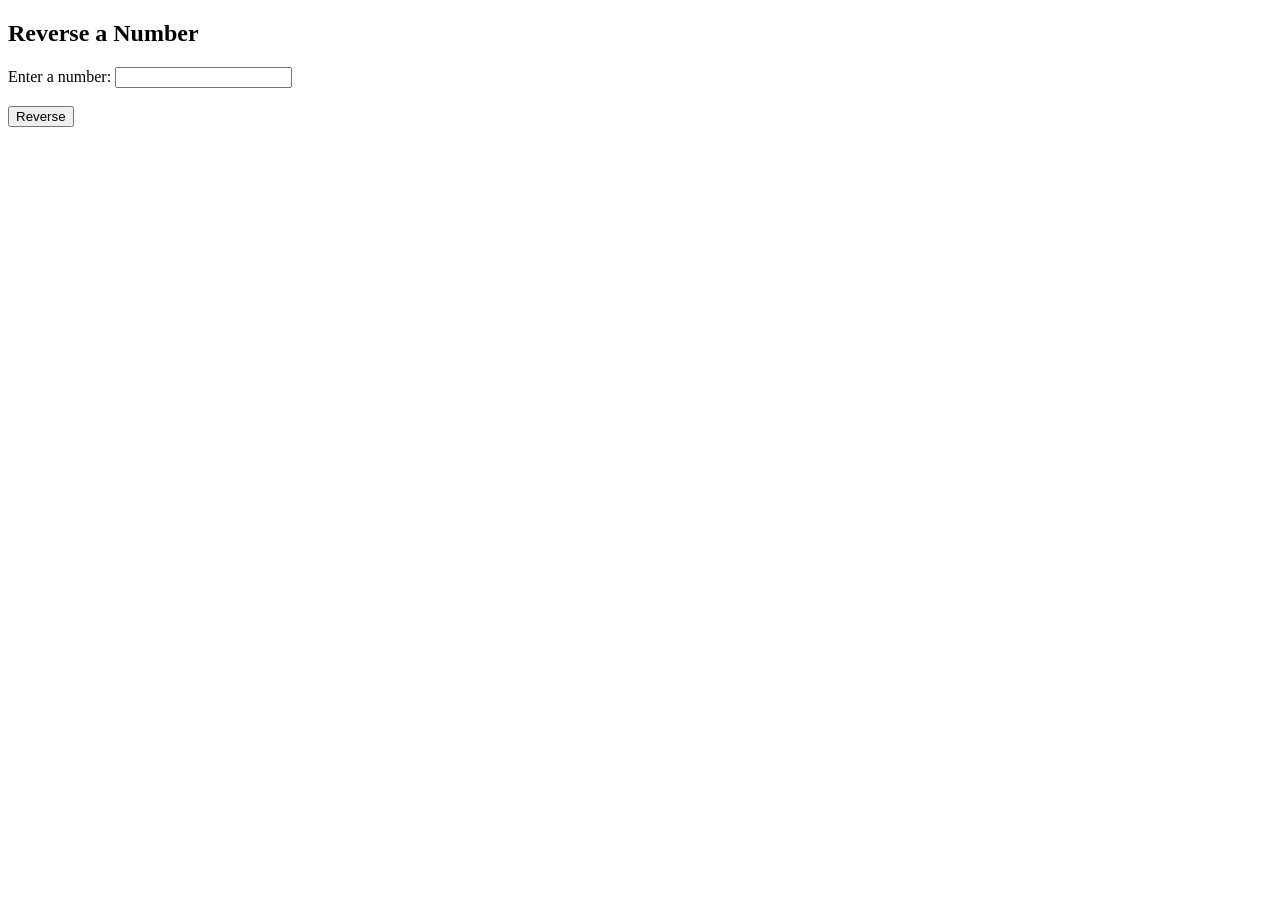
<file: index.html>
<!DOCTYPE html>
<html>
<head>
    <title>Reverse Number</title>
    <script src="script.js"></script>
  </head>
<body>

    <h2>Reverse a Number</h2>

    <label>Enter a number:</label>
    <input type="text" id="num">
    <br><br>

    <button onclick="reverseNumber()">Reverse</button>

    <h3 id="result"></h3>

</body>
</html>
</file>
